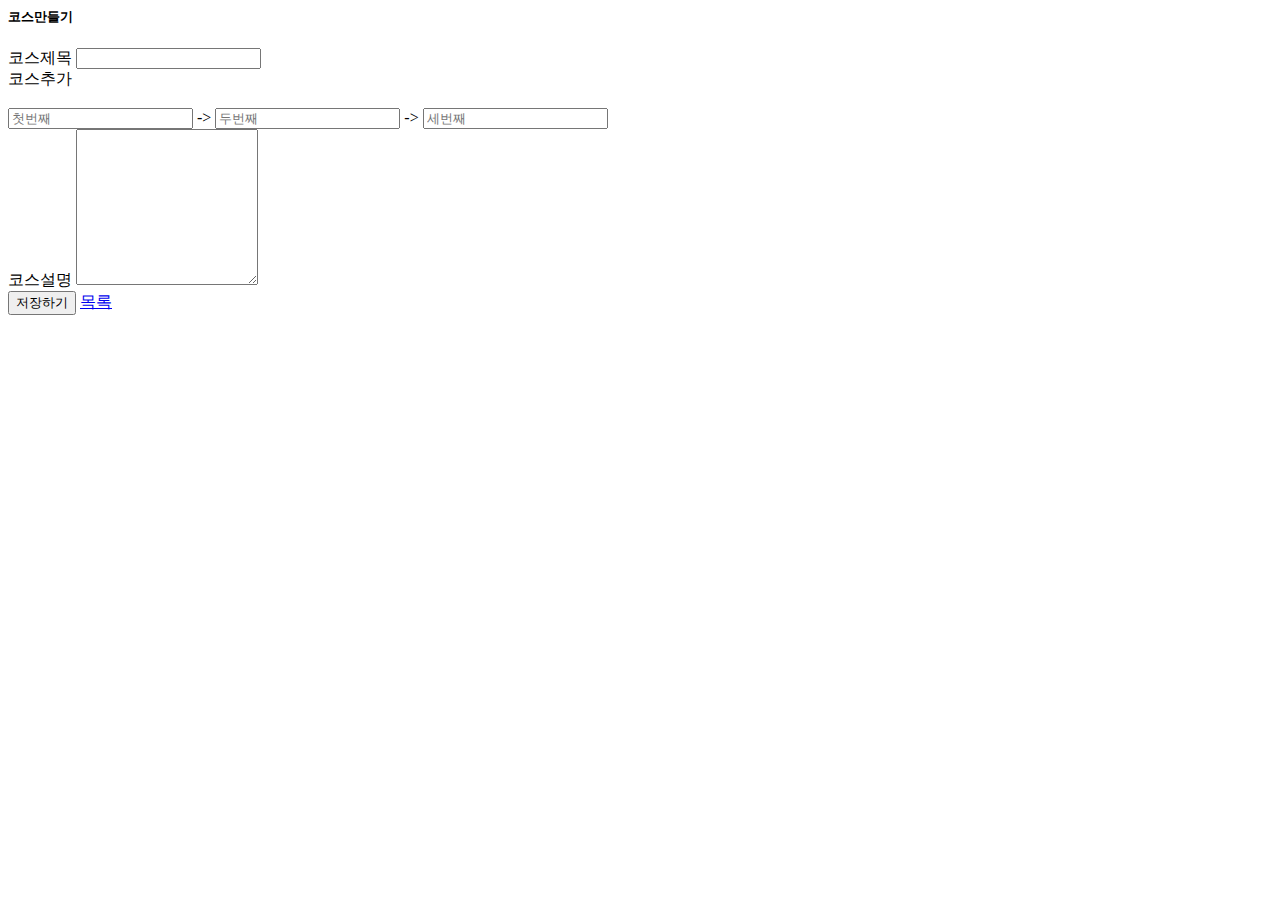
<file: PlaceProject/src/main/resources/templates/board_form.html>
<html layout:decorate="~{layout}">
<div layout:fragment="content" class="container">
    <h5 class="my-3 border-bottom pb-2">코스만들기</h5>
    
    <!-- BoardForm.java에서 유효성 검사 후 action안쓸 경우 해당 페이지 쿼리스트링(create) 유지하면서 post로 매핑됨. -->
    <form th:object="${boardForm}" method="post">
      <div th:replace="~{form_errors :: formErrorsFragment}"></div>
        <div class="mb-3">
            <label for="title" class="form-label">코스제목</label>
            <input type="text" id="title" th:field="*{title}" class="form-control">
        </div>
        
        <div class="mb-3">
         <a th:href="@{/searchPlace/searchMap}" class="btn btn-dark btn-write" onclick="window.open(this.href, '_blank', 'width=1200px, height=700px'); return false;">코스추가</a><br><br>
         <input type="text" class="place" placeholder="첫번째" readonly> ->
         <input type="text" class="place" placeholder="두번째" readonly> ->
         <input type="text" class="place" placeholder="세번째" readonly>
         <br>
      <!--히든처리-->
         <input class="pcode" type="hidden" th:field="*{pcode1}">
         <input class="pcode" type="hidden" th:field="*{pcode2}">
         <input class="pcode" type="hidden" th:field="*{pcode3}">
      </div>

        <div class="mb-3">
            <label for="content" class="form-label">코스설명</label>
            <textarea id="content" th:field="*{content}" class="form-control" rows="10" ></textarea>
        </div>
        <input type="submit" value="저장하기" class="btn btn-primary my-2">
        <a href="/board/list" class="btn btn-primary my-2 mx-1" type="button">목록</a>
    </form>
</div>
</file>
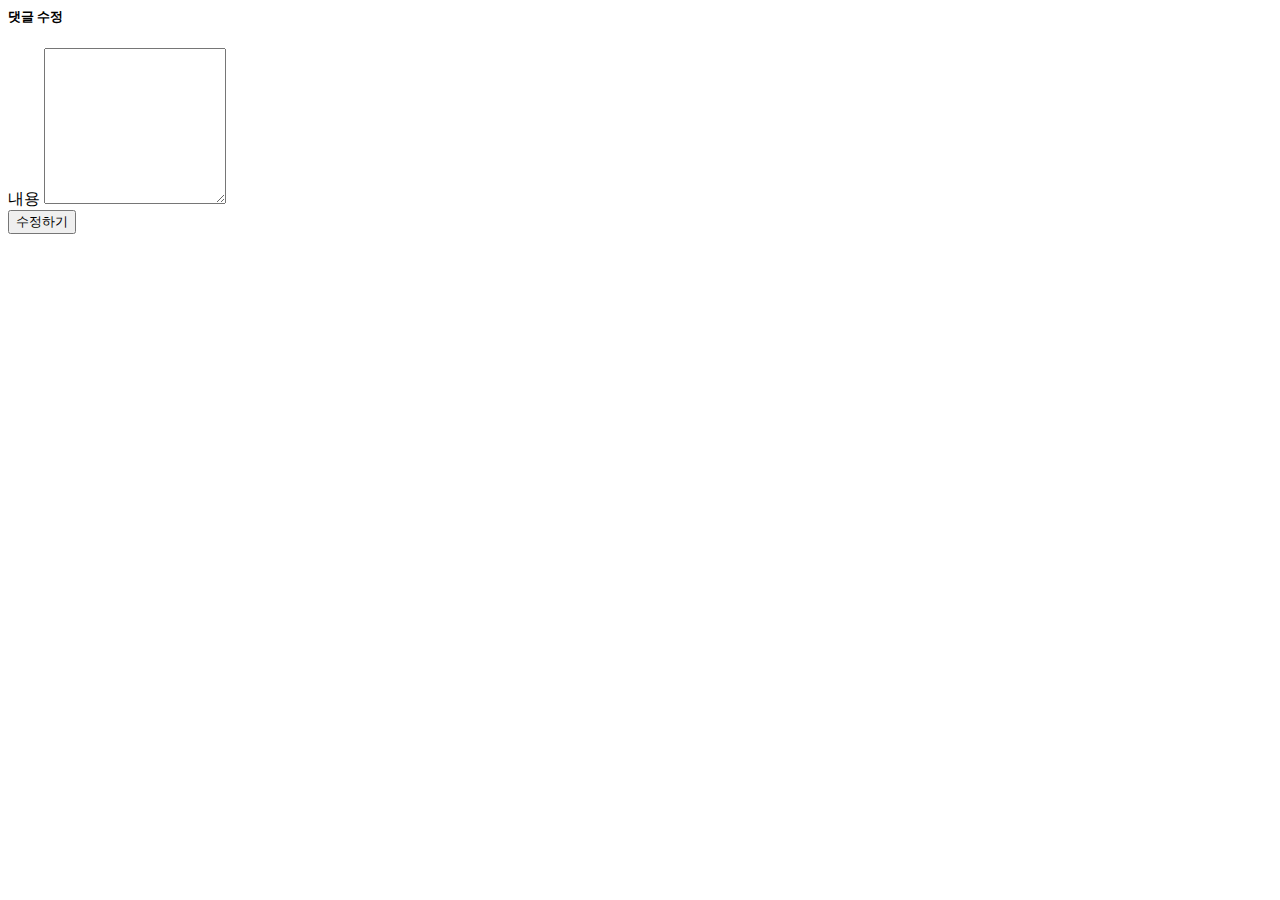
<file: PlaceProject/src/main/resources/templates/comm_form.html>
<html layout:decorate="~{layout}">
<div layout:fragment="content" class="container">
    <h5 class="my-3 border-bottom pb-2">댓글 수정</h5>
    <form th:action="@{|/comm/modify/${comm.commCode}|}" th:object="${commForm}" method="post">
        <div th:replace="~{form_errors :: formErrorsFragment}"></div>
        <input type="hidden" th:value="${comm.commCode}">
        <div class="mb-3">
            <label for="content" class="form-label">내용</label>
            <textarea th:field="*{content}" class="form-control" rows="10"></textarea>
        </div>
        <input type="submit" value="수정하기" class="btn btn-primary my-2">
        <!--
			혹시라고 버튼만들어서 게시글로 돌아가게 되면 구현 할 bCode가져오기
		-->
        <input type="hidden" th:value="${comm.boardEntity.bCode}">
    </form>
</div>
</html>
</file>
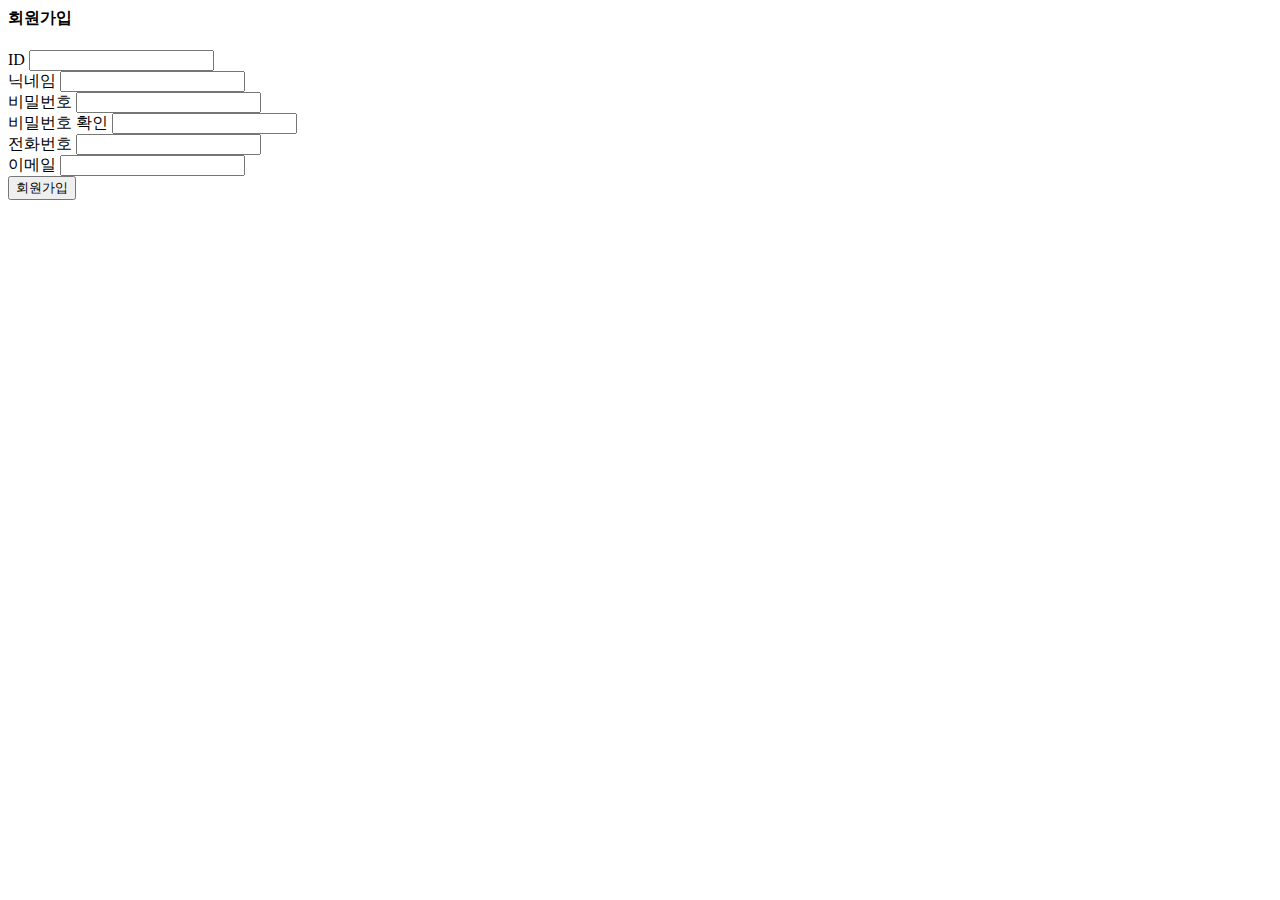
<file: PlaceProject/src/main/resources/templates/join_form.html>
<html layout:decorate="~{layout}">
<div layout:fragment="content" class="container my-3">
    <div class="my-3 border-bottom">
        <div>
            <h4>회원가입</h4>
        </div>
    </div>
    <form th:action="@{/user/signup}" th:object="${userForm}" method="post">
        <div th:replace="~{form_errors :: formErrorsFragment}"></div>
        <div class="mb-3">
            <label for="userId" class="form-label">ID</label>
            <input type="text" th:field="*{userId}" class="form-control">
        </div>
              <div class="mb-3">
            <label for="nickName" class="form-label">닉네임</label>
            <input type="text" th:field="*{nickName}" class="form-control">
        </div>
        <div class="mb-3">
            <label for="password1" class="form-label">비밀번호</label>
            <input type="password"  th:field="*{password}" class="form-control">
        </div>
        <div class="mb-3">
            <label for="password2" class="form-label">비밀번호 확인</label>
            <input type="password"  th:field="*{password2}" class="form-control">
        </div>
        <div class="mb-3">
            <label for="phone" class="form-label">전화번호</label>
            <input type="tel" th:field="*{phone}" class="form-control">
        </div>
        <div class="mb-3">
            <label for="email" class="form-label">이메일</label>
            <input type="email" th:field="*{email}" class="form-control">
        </div>
        <button type="submit" class="btn btn-primary">회원가입</button>
    </form>
</div>
</html>
</file>
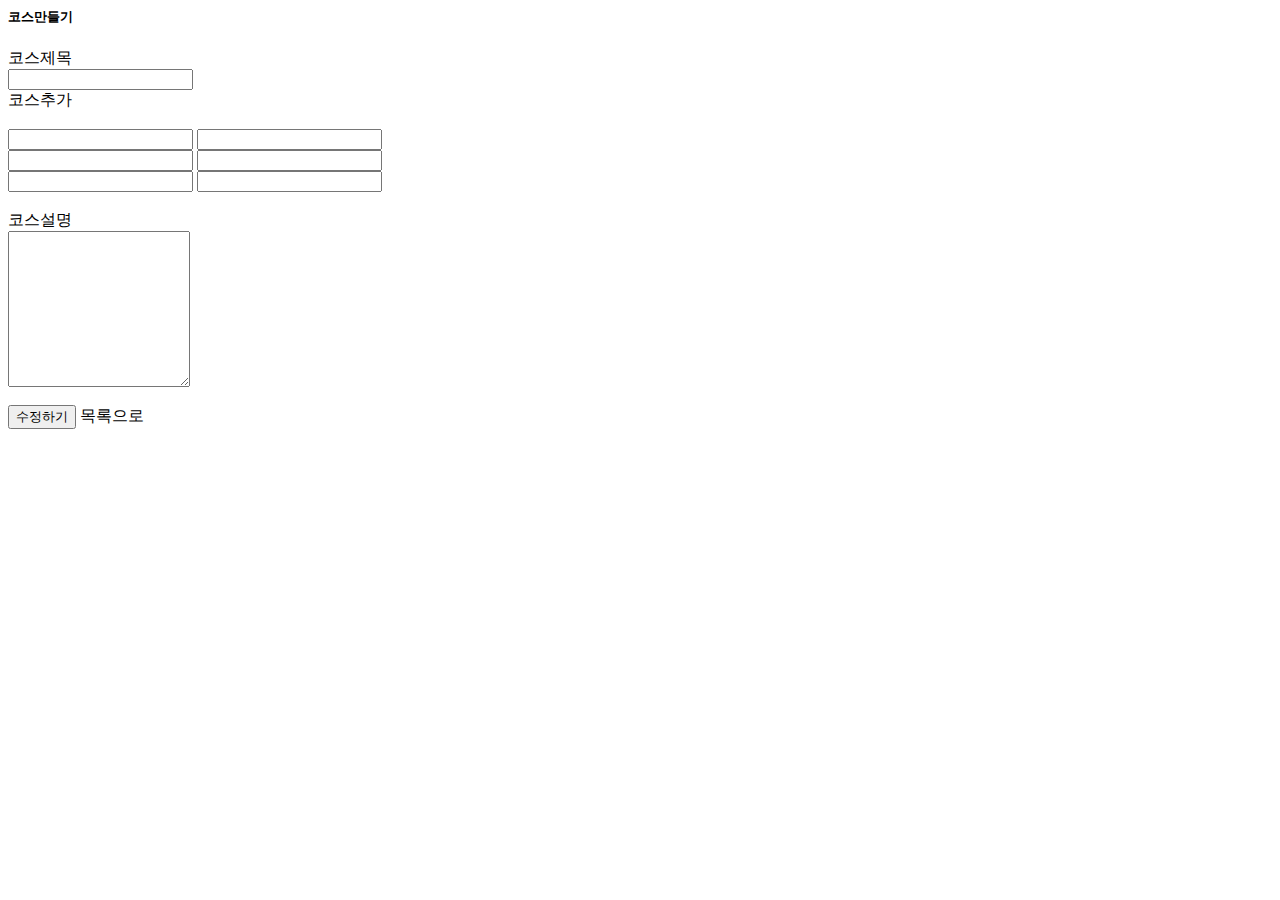
<file: PlaceProject/src/main/resources/templates/modify_form.html>
<html layout:decorate="~{layout}">
<div layout:fragment="content" class="container">
	<h5 class="my-3 border-bottom pb-2">코스만들기</h5>
	<form th:action="@{|/board/modify/${bCode}|}" th:object="${boardForm}" method="post">
		<!--<input type="text" th:value="${bCode}">-->
		<div class="mb-3">
			<label for="title" class="form-label">코스제목</label><br>
			<input type="text" th:field="*{title}" class="form-control">
		</div>

		<!-- 코스 추가 -->
		<div class="mb-3">
			<a th:href="@{/searchPlace/searchMap}" class="btn btn-dark btn-write"
				onclick="window.open(this.href, '_blank', 'width=1200px, height=700px'); return false;">코스추가</a><br><br>
			<div class="row">
				<div class="col-3">
					<input type="text" class="place form-control" th:if="${p1 != null}" th:value="${p1.placeName}"
						readonly>
					<input type="text" class="place form-control" th:unless="${p1}" readonly>
				</div>
				<div class="col-3">
					<input type="text" class="place form-control" th:if="${p2 != null}" th:value="${p2.placeName}"
						readonly>
					<input type="text" class="place form-control" th:unless="${p2}" readonly>
				</div>
				<div class="col-3">
					<input type="text" class="place form-control" th:if="${p3 != null}" th:value="${p3.placeName}"
						readonly>
					<input type="text" class="place form-control" th:unless="${p3}" readonly>
				</div>
			</div>
			<br>
			<!--히든처리-->
			<input class="pcode" type="hidden" th:field="*{pcode1}">
			<input class="pcode" type="hidden" th:field="*{pcode2}">
			<input class="pcode" type="hidden" th:field="*{pcode3}">
		</div>

		<div class="mb-3">
			<label for="content" class="form-label">코스설명</label><br>
			<textarea th:field="*{content}" class="form-control" rows="10"></textarea>
		</div><br>
		<input type="submit" value="수정하기" class="btn btn-primary my-2">
		<a th:href="@{|/board/list|}" class="btn btn-outline-secondary">
			목록으로
		</a>
	</form>
</div>

</html>
</file>
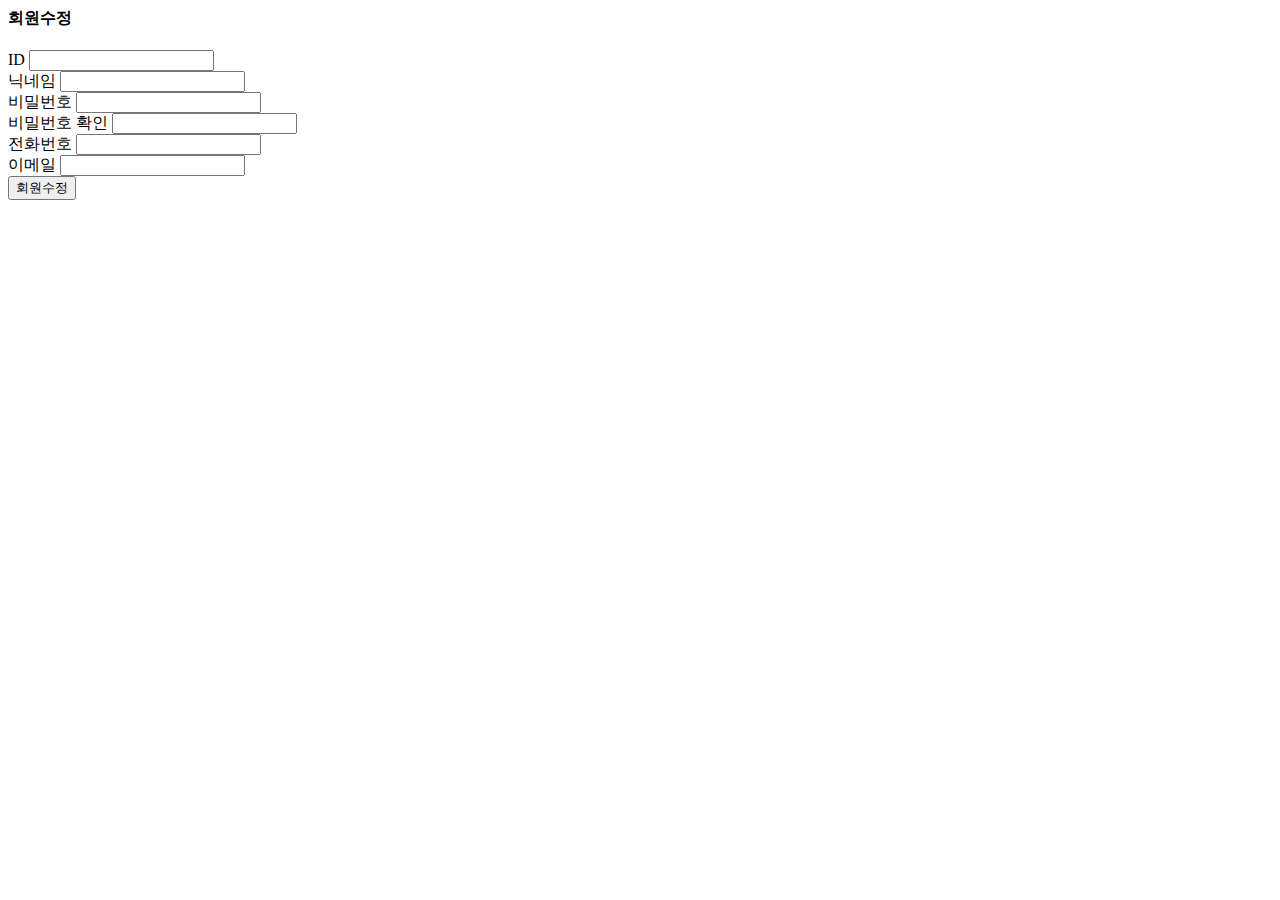
<file: PlaceProject/src/main/resources/templates/user_details.html>
<html layout:decorate="~{layout}">
<div layout:fragment="content" class="container my-3">
	<div class="user-detail">
		<div class="my-3 border-bottom">
			<div>
				<h4>회원수정</h4>
			</div>
		</div>
		<form th:action="@{|/user/userup/${#authentication.principal.IdCode}|}" th:object="${userForm}" method="post">
			<div th:replace="~{form_errors :: formErrorsFragment}"></div>
			<div class="mb-3">
				<label for="userId" class="form-label">ID</label>
				<input type="text" name="userId" th:value="${#authentication.principal.username}" class="form-control"
					readonly>
			</div>
			<div class="mb-3">
				<label for="nickName" class="form-label">닉네임</label>
				<input type="text" name="nickName" th:value="${#authentication.principal.nickName}"
					class="form-control">
			</div>
			<div class="mb-3">
				<label for="password1" class="form-label">비밀번호</label>
				<input type="password" th:field="*{password}" class="form-control">
			</div>
			<div class="mb-3">
				<label for="password2" class="form-label">비밀번호 확인</label>
				<input type="password" th:field="*{password2}" class="form-control">
			</div>
			<div class="mb-3">
				<label for="phone" class="form-label">전화번호</label>
				<input type="tel" name="phone" th:value="${#authentication.principal.phone}" class="form-control">
			</div>
			<div class="mb-3">
				<label for="email" class="form-label">이메일</label>
				<input type="email" name="email" th:value="${#authentication.principal.email}" class="form-control">
			</div>
			<button type="submit" class="btn btn-primary">회원수정</button>
		</form>
	</div>
</div>

</html>
</file>
